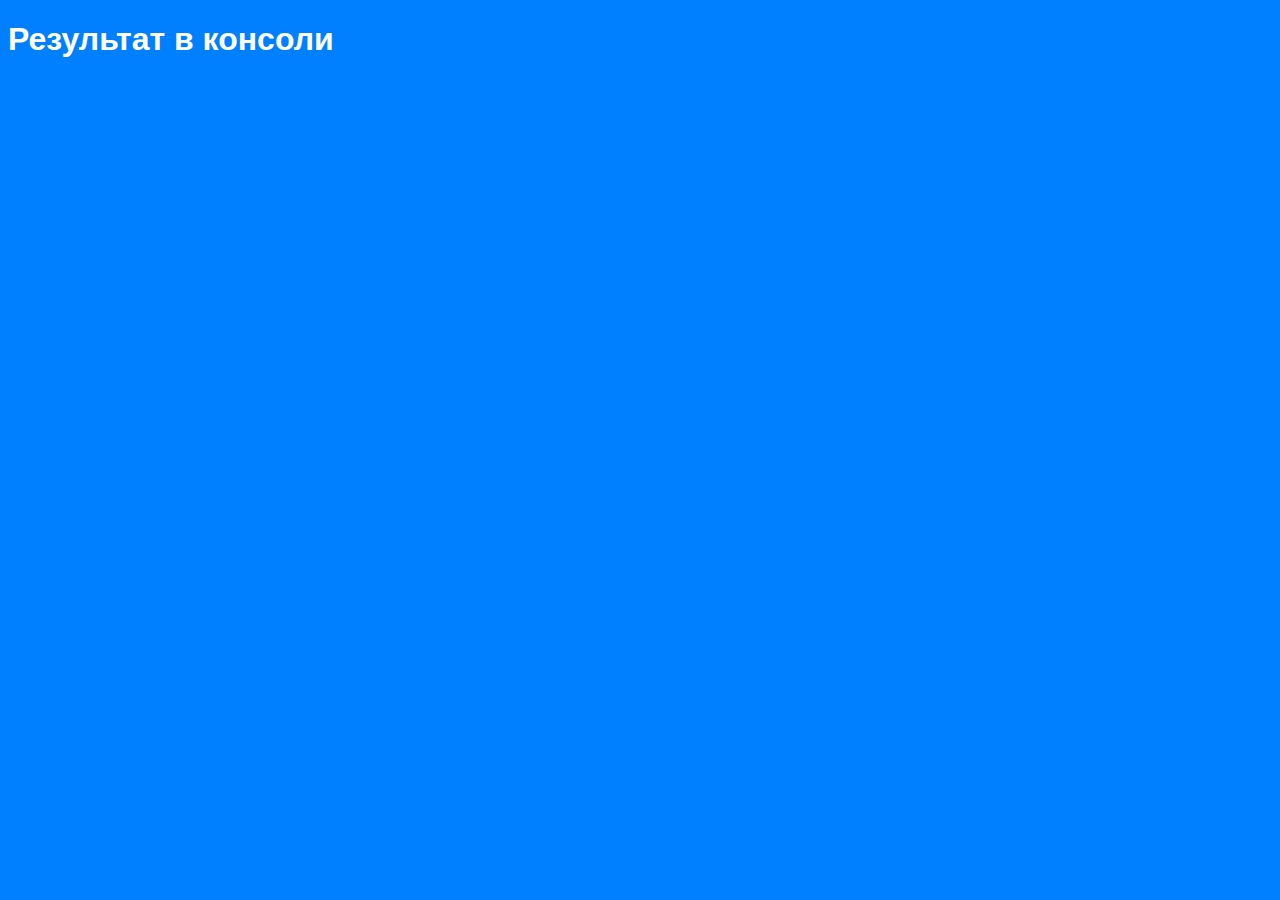
<file: tasks Mihail/index.html>
<!DOCTYPE html>
<html lang="en-US">
<head>
<meta charset="UTF-8">
<meta name="viewport" content="width=device-width, initial-scale=1">
<title>Arrey</title>
<link rel="stylesheet" href="styles/styles.css">
</head>
<body>
    <h1>Результат в консоли</h1>
    <script src="js/app.js"></script>
</body>
</html>
</file>
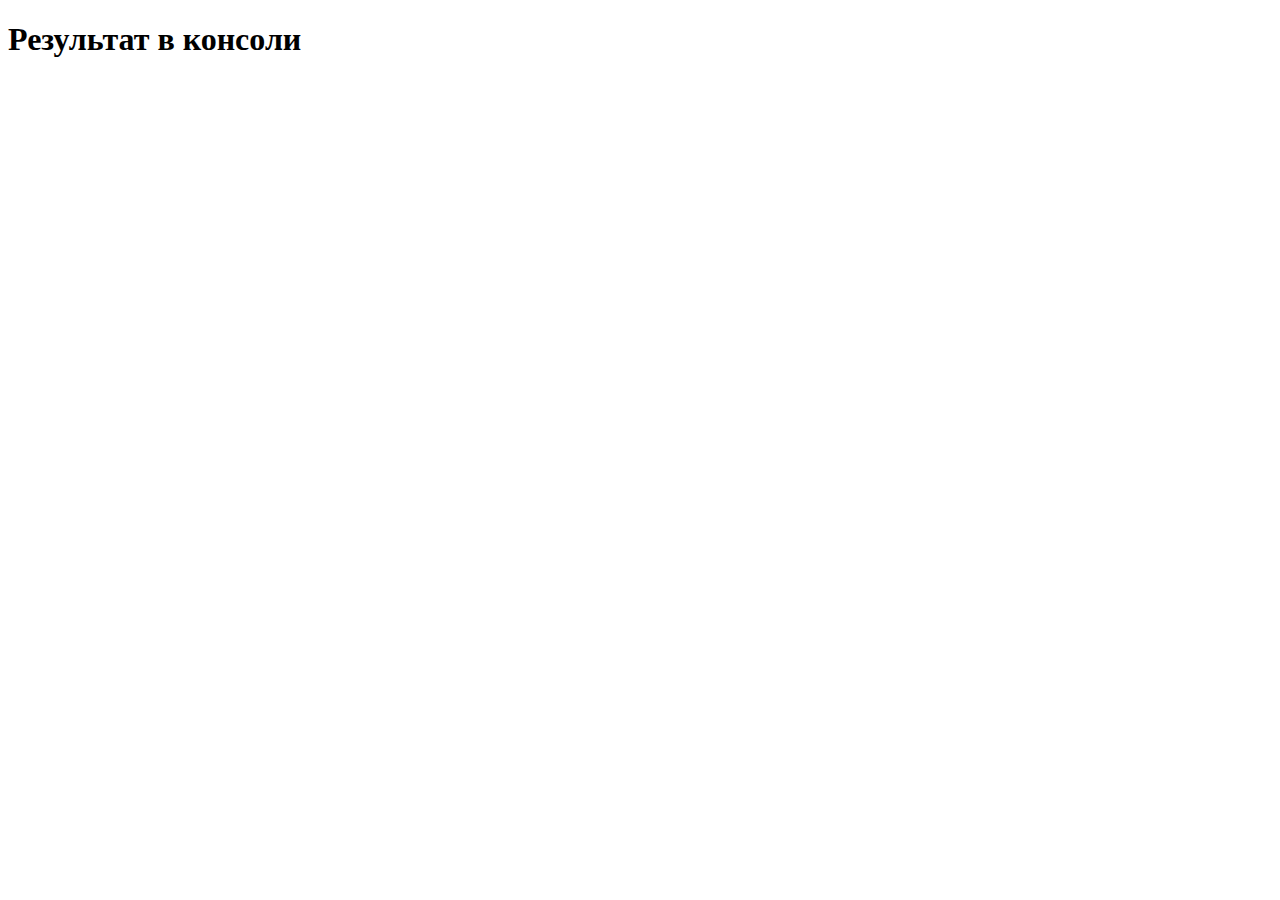
<file: tesks Krugozorov/index.html>
<!DOCTYPE html>
<html lang="en">
<head>
    <meta charset="UTF-8">
    <meta http-equiv="X-UA-Compatible" content="IE=edge">
    <meta name="viewport" content="width=device-width, initial-scale=1.0">
    <title>Document</title>
</head>
<body>
   <h1>Результат в консоли</h1>
    <script src="js.js"></script>
</body>
</html>
</file>
<file: tasks Mihail/styles/styles.css>
body {
    background-color: #0080ff;
    }
    h1 {
    color: #fff;
    font-family: Arial, Helvetica, sans-serif;
    }
</file>
